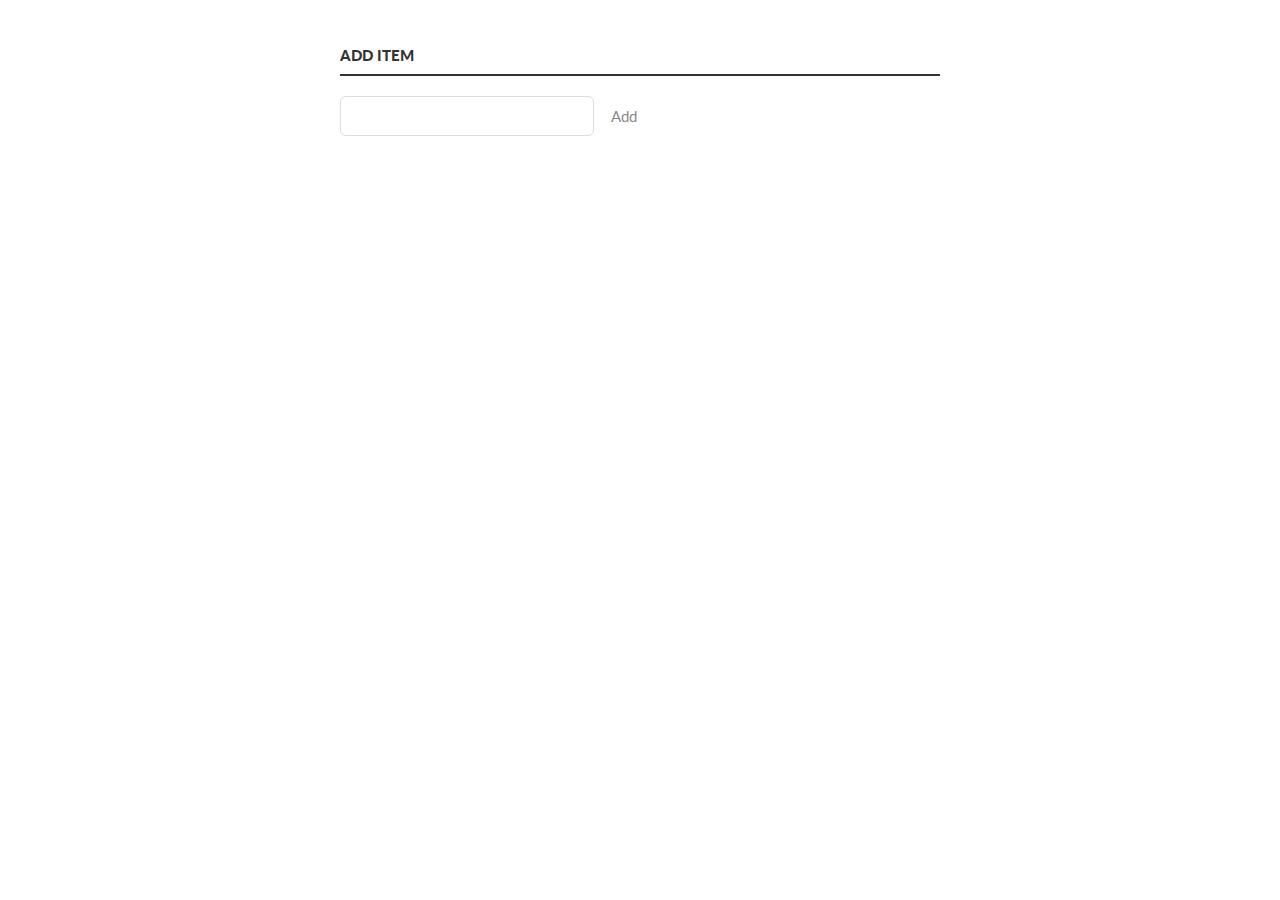
<file: exercise-2/index.html>
<!DOCTYPE html>
  <html>
  <head>
  <meta http-equiv="X-UA-Compatible" content="IE=edge">
    <meta name="viewport" content="width=device-width, initial-scale=1.0">
      <title>Todo list App</title>
      <link href='http://fonts.googleapis.com/css?family=Lato:300,400,700' rel='stylesheet' type='text/css'>
	  <link href='./css/app.css' rel='stylesheet' type='text/css'>
  </head>
  <body>
      <div class="container">
          <p>
              <label id="new-task-label" for="new-task" >
                  <b>Add Item</b>
              </label>
              <input id="new-task" type="text">
              <button id="new-task-button">Add</button>
          </p>

          <h3 class="incomplete">
            <b>Todo</b>
          </h3>
          <ul class="incomplete" id="incomplete-tasks">
          </ul>

          <h3 class="completed">
            <b>Completed</b>
          </h3>
          <ul class="completed" id="completed-tasks">
          </ul>
      </div>
      <script src="./js/app.js"></script>
  </body>
</html>
</file>
<file: exercise-2/css/app.css>
body {
        color: #333;
        font-family: Lato, sans-serif;
    }
    
    .container {
        
        width: 600px;
        margin: 0 auto;
    }
    
    ul {
        margin: 0px;
        padding: 0;
    }
    
    li * {
        float: left;
    }
    
    li,
    h3 {
        clear: both;
        list-style: none;
    }
    
    input,
    button {
        outline: none;
    }
    
    button {
        background: none;
        border: 0px;
        color: #888888;
        font-size: 15px;
        width: 60px;
        margin: 10px 0 0;
        font-family: Lato, sans-serif;
        cursor: pointer;
        ;
    }
    
    button :hover {
        color: #333;
    }

    
    h3,
    label[for='new-task'] {
        color: #333333;
        font-weight: 700;
        font-size: 15px;
        border-bottom: 2px solid #333;
        padding: 30px 0 10px;
        margin: 0 0 20px;
        text-transform: uppercase;
        display: block;
    }
    
    input[type="text"] {
        margin: 0;
        font-size: 18px;
        line-height: 18px;
        height: 18px;
        padding: 10px;
        border: 1px solid #ddd;
        background: #fff;
        border-radius: 6px;
    }
    
    input[type="text"] :focus {
        color: #333;
    }
 
    
    input#new-task {
        float: left;
      
    }
    
    p>button :hover {
        color: #0FC57C;
    }
  
    
    li {
        overflow: hidden;
        padding: 20px 0px;
        border-bottom: 1px solid #eee;
    }
    
    li>input[type="checkbox"] {
        margin: 0 10px;
        position: relative;
        top: 15px;
    }
    
    li>label {
        font-size: 18px;
        line-height: 40px;
        padding: 0 0 0 11px;
    }

 li>.delete :hover {
    color: #CF2323;
}


#completed-tasks label {
    text-decoration: line-through;
    color: #888;
}

ul li input[type=text] {
    display: none;
}
ul li.editMode input[type=text] {
    display: block;
}
ul li.editMode label {
    display: none;
}
.is-required, .is-error {
    border: 1px solid red !important;
}
@media only screen and (min-width: 320px) and (max-width: 767px) {
    .container {
        display: block;
        width: 96%;
        margin: 0 auto;
    }
}
@media only screen and (min-width: 768px) and (max-width:1024px) {
    .container {
        display: block;
        width: 96%;
        margin: 100px auto 0;
    }
}
</file>
